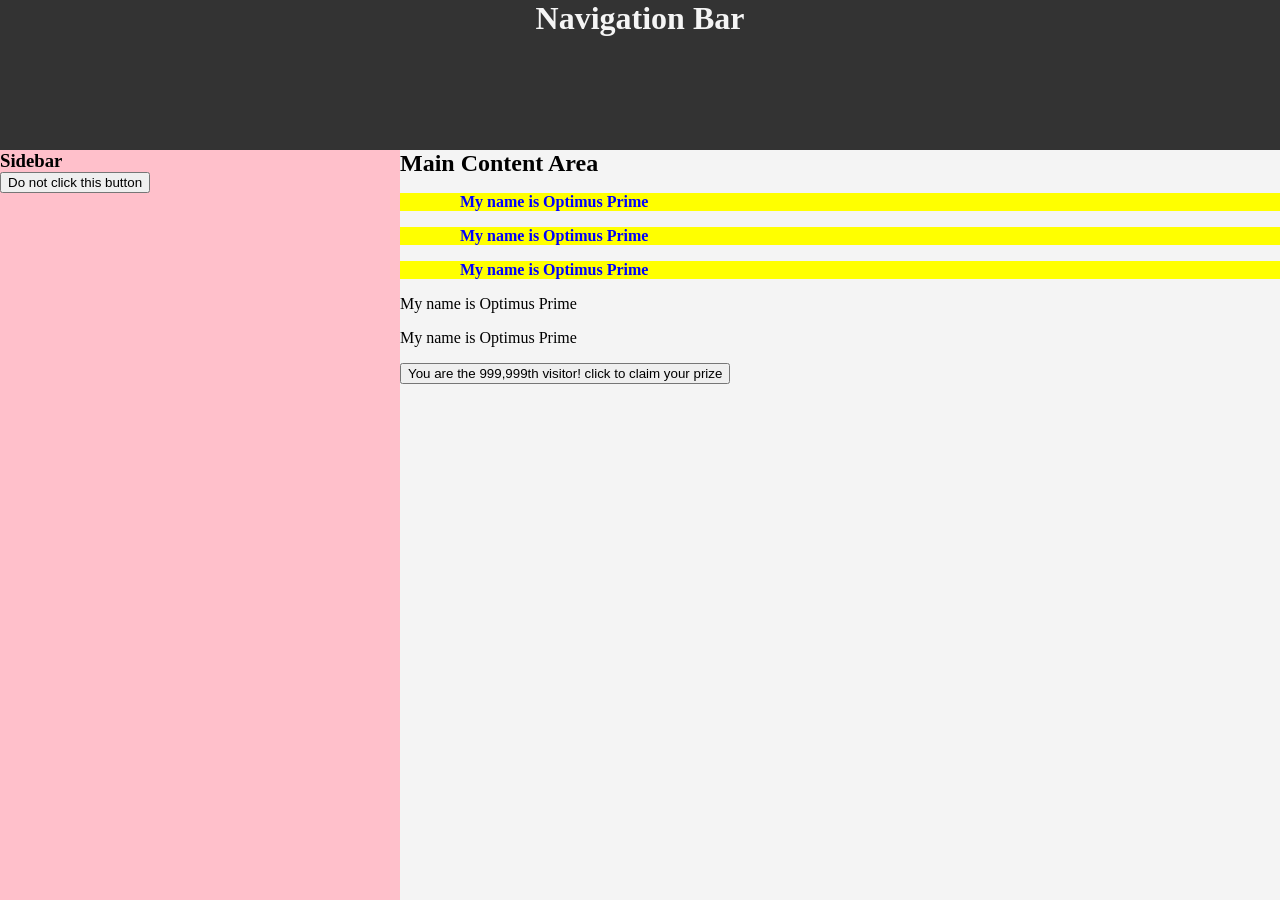
<file: Week 02/index.html>
<!DOCTYPE html>
<html>
<head>
    <meta charset="utf-8">
    <meta name="viewport" content="width=device-width, initial-scale=1">

    <link rel="stylesheet" type="text/css" href="style.css">

    <title>Handsome Hendry</title>
</head>
<body>
    <div id="navbar">
        <h1>Navigation Bar</h1>



    </div>
    <div id="main-content">       
        <div class="sidebar">
            <h3>Sidebar</h3>
            <button id="Menu-button">Do not click this button</button>


            <script type="text/javascript">
                document
                    .getElementById("Menu-button")
                    .addEventListener("click", function() {
                            
                            console.log("Stupid found!")

                            document
                                .querySelector(".content")
                                .innerHTML ="<p>I TOLD YOU NOT TO DO THAT DUM DUM</p>"
                                
                });
            </script>

        </div>
        <div class="content">
            <h2>Main Content Area</h2>
            <p class="bolded">My name is Optimus Prime</p>
            <p class="bolded">My name is Optimus Prime</p>
            <p class="bolded">My name is Optimus Prime</p>
            <p>My name is Optimus Prime</p>
            <p>My name is Optimus Prime</p>   
            <button id="scam-button">You are the 999,999th visitor! click to claim your prize</button>
            <script type="text/javascript">
                document
                    .getElementById("scam-button")
                    .addEventListener("click", function() {
                            console.log("Congrats U scammed someone")
                        
                });
            </script>
        </div>



    </div>
</body>
</html>
</file>
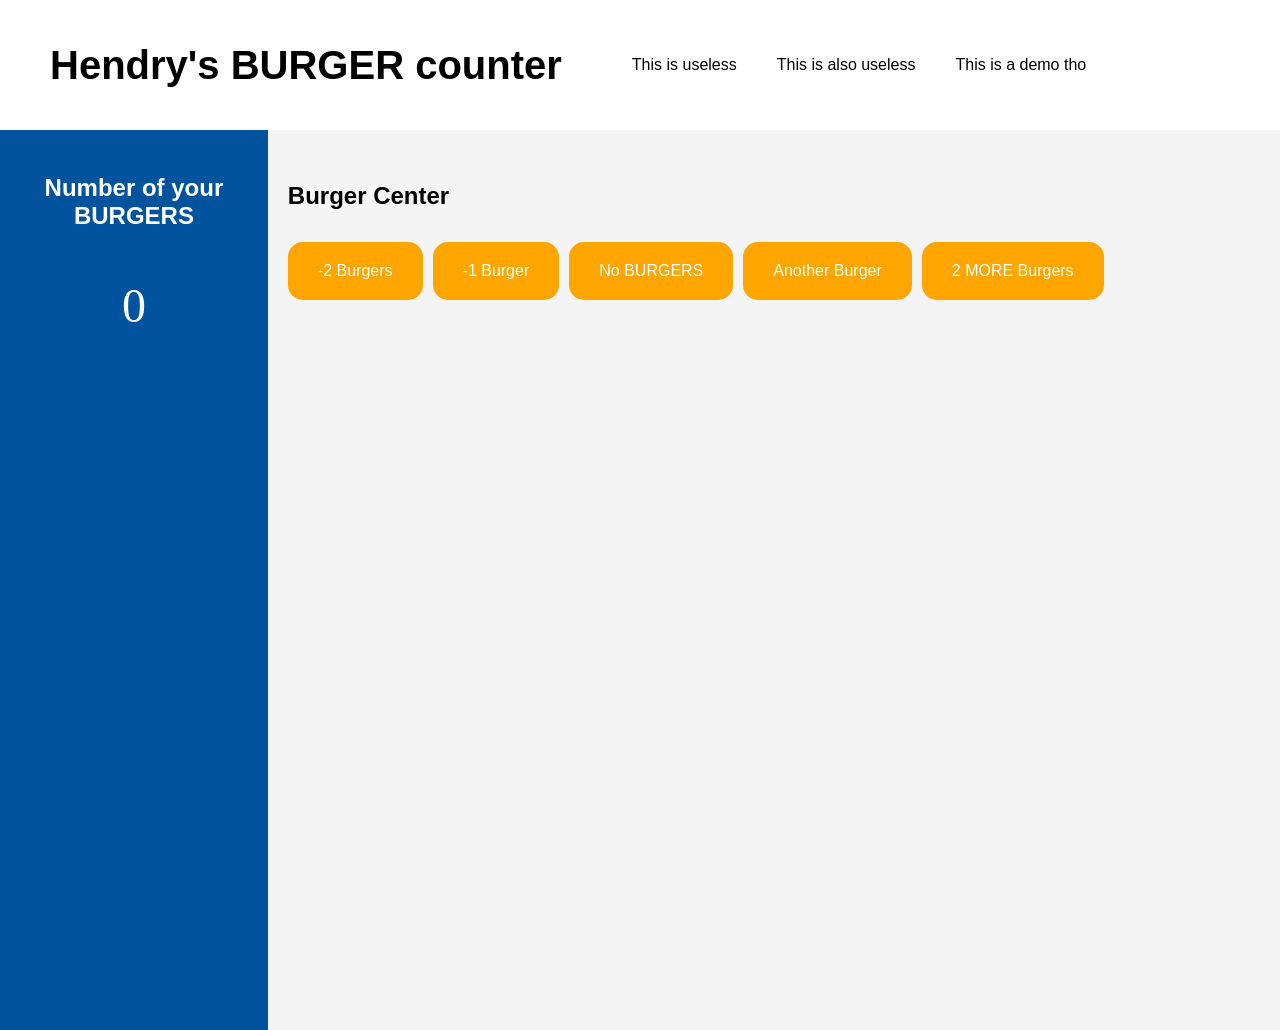
<file: Week 03/Hendry_Number_Adder.html>
<!DOCTYPE html>
<html>

<head>
    <meta charset="utf-8">
    <meta name="viewport" content="width=device-width, initial-scale=1">

    <link rel="stylesheet" type="text/css" href="style.css">

    <title>Hendry's BURGER counter</title>
</head>

<body>

    <div id="navbar">
            <h1>Hendry's BURGER counter</h1>
        <div class="useless-container">
            <h2>This is useless</h2>
            <h2>This is also useless</h2>
            <h2>This is a demo tho</h2>
        </div>
    </div>


    <div id="main-content">       
        <div id ="sidebar">
            <h3>Number of your BURGERS</h3>
            <p id="resultId">0</p>
        </div>

        <div id ="content">
            <h4>Burger Center</h4>
                <div class="buttons-container">
                    <button id="minusTwo">-2 Burgers</button>
                    <button id="minusOne">-1 Burger</button>
                    <button id="reset">No BURGERS</button>
                    <button id="plusOne">Another Burger</button>
                    <button id="plusTwo">2 MORE Burgers</button>
                </div>     
        </div>
    </div>

</body>

<script type="text/javascript">

    var total = 0;

    function updateResult() {
        document
            .querySelector("#resultId")
            .innerHTML = total;
    }

    document
        .getElementById("minusTwo")
        .addEventListener("click",
            function(){
                total = total - 2;
            updateResult();
            });

    document
        .getElementById("minusOne")
        .addEventListener("click",
            function(){
                total = total - 1;
            updateResult();
            });

    document
        .getElementById("reset")
        .addEventListener("click",
            function(){
                total = 0;
            updateResult();
            });

    document
        .getElementById("plusOne")
        .addEventListener("click",
            function(){
                total = total + 1;
            updateResult();
            });

    document
        .getElementById("plusTwo")
        .addEventListener("click",
            function(){
                total = total + 2;
            updateResult();
            });
</script>



</html>
</file>
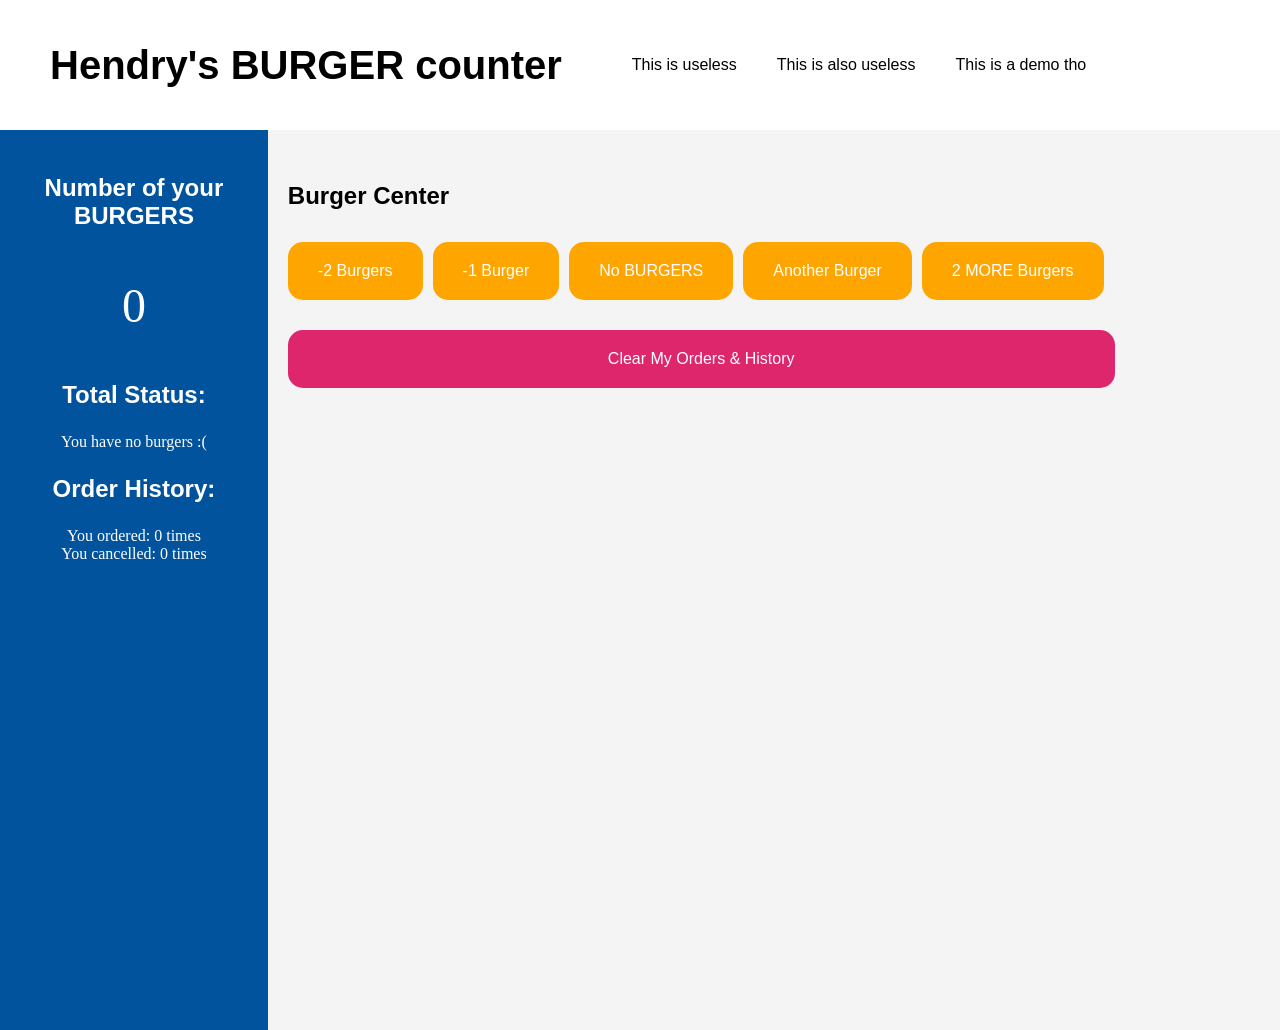
<file: Week 04/Hendry_Enhanced_Number_Adder.html>
<!DOCTYPE html>
<html>

<head>
    <meta charset="utf-8">
    <meta name="viewport" content="width=device-width, initial-scale=1">
    <link rel="stylesheet" type="text/css" href="style.css">
    <title>Hendry's BURGER counter</title>
</head>

<body>

    <div id="navbar">
            <h1>Hendry's BURGER counter</h1>
        <div class="useless-container">
            <h2>This is useless</h2>
            <h2>This is also useless</h2>
            <h2>This is a demo tho</h2>
        </div>
    </div>


    <div id="main-content">       
        <div id ="sidebar">
            <h3>Number of your BURGERS</h3>
                <p id="resultId">0</p>
            <h3>Total Status:</h3>
                <p id="totalMessage">You have no burgers :(</p>
            <h3>Order History:</h3>
                <p id="summary">
                    You ordered: 0 times <br> 
                    You cancelled: 0 times
                </p>
            <ul id="historyList"></ul>
        </div>

        <div id ="content">
            <h4>Burger Center</h4>
                <div class="buttons-container">
                    <button id="minusTwo">-2 Burgers</button>
                    <button id="minusOne">-1 Burger</button>
                    <button id="reset">No BURGERS</button>
                    <button id="plusOne">Another Burger</button>
                    <button id="plusTwo">2 MORE Burgers</button>
                </div>
            <button id="clearAll">Clear My Orders & History</button>
        </div>
    </div>

</body>
    <script src="scripts.js"></script> 
</html>
</file>
<file: Week 02/style.css>
body {
    display: block;
    margin: 0px;
}

h1 {
	color: whitesmoke;
	margin: 0px;
}

body, h2, h3 {
	margin: 0px;
}


/* ID uses a "#" */
#navbar {
	background-color: #333;
	color: whitesmoke;
	height: 150px;
	text-align: center;
}

#main-content {
	background-color: #f4f4f4;
	height: calc(100vh - 150px);
	display: flex;
}

/* class uses a dot "." */
.bolded {
	font-weight: 600;
	color: blue;
	padding: 0 60px;
	background-color: yellow;
}

.sidebar {
	width: 400px;
	height: 100%;
	background-color: pink;

}

.content {
	flex: 1;
}


@media (max-width: 800px) {
    .sidebar {
        background-color: limegreen;
        width: 200px;
    }
}
</file>
<file: Week 03/style.css>
h1 {
	color: black;
	margin: 50px;
	font: 2.5rem "Fira Sans", sans-serif;
	font-weight: bolder;
}

h2 {
	margin: 20px;
	flex-direction: column;
	font: 1rem "Fira Sans", sans-serif;
	font-weight: book;
}

h3, h4 {
	font: 1.5rem "Fira Sans", sans-serif;
	font-weight: 600;
}

body {
	margin: 0px;
}

button {
    padding: 20px 30px;
    font-size: 1em;
    cursor: pointer;
    background-color: #FFA500;
    color: white;
    border: none;
    border-radius: 15px;
}

button:hover {
    background-color: #FF8C00;
}

button:active {
    transform: scale(0.98);
}


/* ID uses a "#" */
#navbar {
	background-color: white;
	height: 130px;
	display: flex;
	align-items: center;
}

#main-content {
	height: 100vh;
	display: flex;
}

#sidebar {
	width: 300px;
    background-color: #00539CFF;
    color: white;
    padding: 20px;
    text-align: center;
}

#resultId{
	font-size: 3em;
}

#content {
	background-color: #f4f4f4;
    width: 100%;
    padding: 20px;
}

#content h3 {
    font-size: 1.5em;
    margin-bottom: 20px;
}

/* class uses a dot "." */
.useless-container{
	display: flex;
    align-items: center
}

.buttons-container {
    display: flex;
    gap: 10px;
}

@media (max-width: 900px) {
    #navbar{
    	height: 180px;
		display: block;
		text-align: center;
    }

	#main-content{
		display: inline-grid;
        height: fit-content;
        text-align: center;
	}

	#sidebar {
		width: 100%;
		height: 180px;
		margin-bottom: 0px;
	}

	#content {
		margin: 0px;
	}

    .useless-container{
    	display: inline-flex;
    	align-items: center;
	}

}
</file>
<file: Week 04/style.css>
h1 {
	color: black;
	margin: 50px;
	font: 2.5rem "Fira Sans", sans-serif;
	font-weight: bolder;
}

h2 {
	margin: 20px;
	flex-direction: column;
	font: 1rem "Fira Sans", sans-serif;
	font-weight: book;
}

h3, h4 {
	font: 1.5rem "Fira Sans", sans-serif;
	font-weight: 600;
}

body {
	margin: 0px;
}

button {
    padding: 20px 30px;
    font-size: 1em;
    cursor: pointer;
    background-color: #FFA500;
    color: white;
    border: none;
    border-radius: 15px;
}

button:hover {
    background-color: #FF8C00;
}

button:active {
    transform: scale(0.98);
}


/* ID uses a "#" */
#navbar {
	background-color: white;
	height: 130px;
	display: flex;
	align-items: center;
}

#main-content {
	height: 100vh;
	display: flex;
}

#sidebar {
	width: 300px;
    background-color: #00539CFF;
    color: white;
    padding: 20px;
    text-align: center;
}

#historyList:hover {
	cursor: pointer;
}

#resultId{
	font-size: 3em;
}

#content {
	background-color: #f4f4f4;
    width: 100%;
    padding: 20px;
}

#content h3 {
    font-size: 1.5em;
    margin-bottom: 20px;
}

#clearAll {
    padding: 20px 320px;
    margin: 30px 0px;
    font-size: 1em;
    cursor: pointer;
    background-color: #de266c;
    color: white;
    border: none;
    border-radius: 15px;
}

/* class uses a dot "." */
.useless-container{
	display: flex;
    align-items: center
}

.buttons-container {
    display: flex;
    gap: 10px;
}

@media (max-width: 900px) {
    #navbar{
    	height: 180px;
		display: block;
		text-align: center;
    }

	#main-content{
		display: inline-grid;
        height: fit-content;
        text-align: center;
	}

	#sidebar {
		width: 100%;
		height: 180px;
		margin-bottom: 0px;
	}

	#content {
		margin: 0px;
	}

    .useless-container{
    	display: inline-flex;
    	align-items: center;
	}

}
</file>
